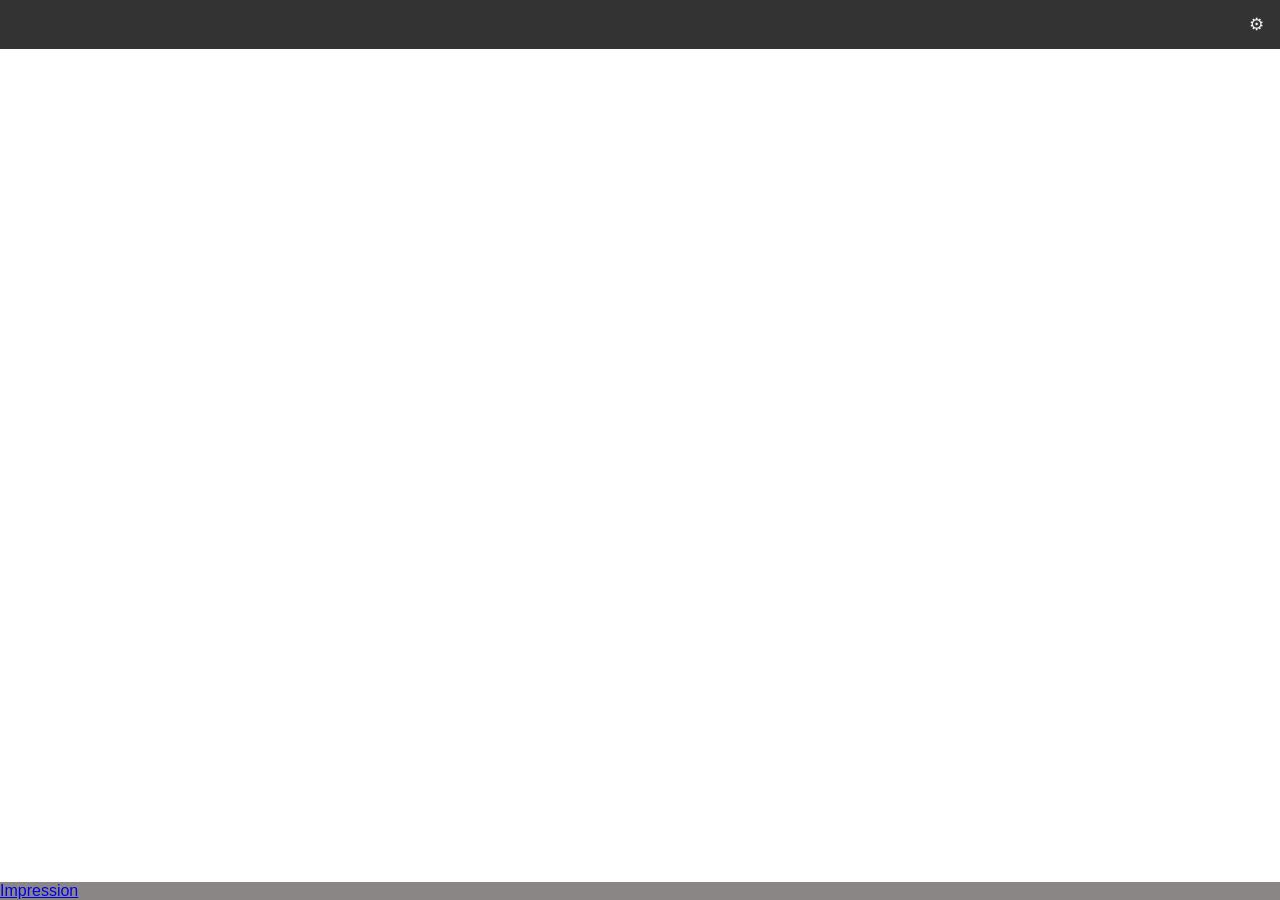
<file: client/index.html>
<!DOCTYPE html>
<html>

<head>
  <meta charset="utf-8">
  <link rel="manifest" href="/manifest.json">

  <meta name="viewport" content="width=device-width, initial-scale=1">
  <link rel="stylesheet" href="css/menu.css">
  <link rel="stylesheet" href="css/main.css">
  <link rel="stylesheet" href="css/loading.css">
  <link rel="stylesheet" href="css/window.css">
  <link rel="shortcut icon" type="image/x-icon" href="favicon.ico?v=2">
  <meta content="IE=edge" http-equiv="X-UA-Compatible">
  <meta content="width=device-width, initial-scale=1" name="viewport">
  <meta content="Anton K" name="author">
  <meta content="Julius S" name="author">
  <meta content="" name="description">
  <title>Hausaufgaben Webseite</title>
</head>

<body>

  <nav class="topnav" id="myTopnav">
    <span id="left">
      
    </span>

    <span id="right"> 
      <a class="settings" style="float:right" onmouseup="togglesettigs()" href="javascript:void(0)">
        ⚙
      </a>
      <a href="javascript:void(0)" class="icon" onmouseup="mobliebutton(this)">
        <div class="bar1"></div>
        <div class="bar2"></div>
        <div class="bar3"></div>
      </a>
    </span>

  </nav>

  <div id="alerts" style="padding-left:0%">


  </div>

  <div class="content" id="content" style="padding-left:1%;margin-top: 1%;">
    <div class="loading">
      <div class="bounce1"></div>
      <div class="bounce2"></div>
      <div class="bounce3"></div>
    </div>
  </div>

  <div class="footer footer2">
    <a href="#Impressium">Impression</a>
  </div>

  <div id="settings" class="modal">

    <form class="modal-content animate" action="javascript:void(0)">
      <div class="imgcontainer">
        <span onmouseup="togglesettigs()" class="close" title="">&times;</span>
      </div>

      <div class="container">
        <h1>Settings</h1>
        <label for="lang"><b>Language</b></label>
        <select id="slang" name="lang">
          <option value="fr">Francais</option>
          <option value="de">Deutsch</option>
          <option value="en">English</option>
        </select>
      </div>

      <div class="container" style="background-color:#f1f1f1">
        <button type="button" onmouseup="togglesettigs()" class="cancelbtn">Cancel</button>
        <button type="button" onmouseup="savesettings()" class="okaybtn" name="Save">Save</button>
      </div>
    </form>
  </div>

  <script src="js/main.js" charset="utf-8"></script>
  <script src="js/alerts.js" charset="utf-8"></script>
  <script src="js/socket.js" charset="utf-8"></script>
  <script src="js/menu.js" charset="utf-8"></script>
  <script src="js/settings.js" charset="utf-8"></script>

</body>

</html>
</file>
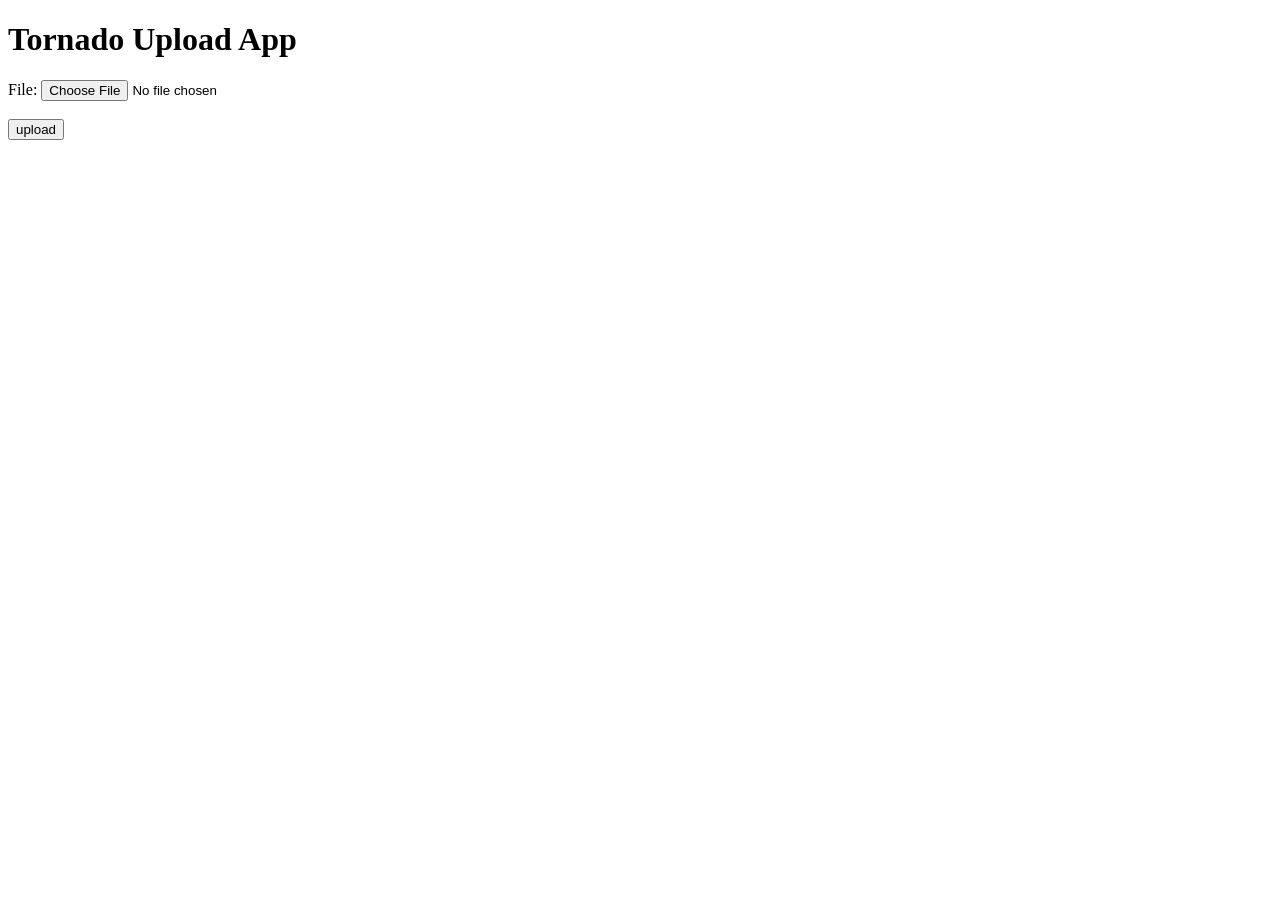
<file: client-html/test.html>
<!-- This is an special build get the newest at https://github.com/antonk123/haweb  -->
<!DOCTYPE html PUBLIC "-//W3C//DTD XHTML 1.0 Strict//EN" "http://www.w3.org/TR/xhtml1/DTD/xhtml1-strict.dtd"> 
<html xmlns="http://www.w3.org/1999/xhtml"> 
<head> 
<meta http-equiv="Content-Type" content="text/html; charset=UTF-8"/> 
<title>Tornado Upload Application</title>
</head>
<body>
<p><h1>Tornado Upload App</h1></p>
<form enctype="multipart/form-data" action="/upload" method="post">
File: <input type="file" name="file1" />
<br />
<br />
<input type="submit" value="upload" />
</form>
</file>
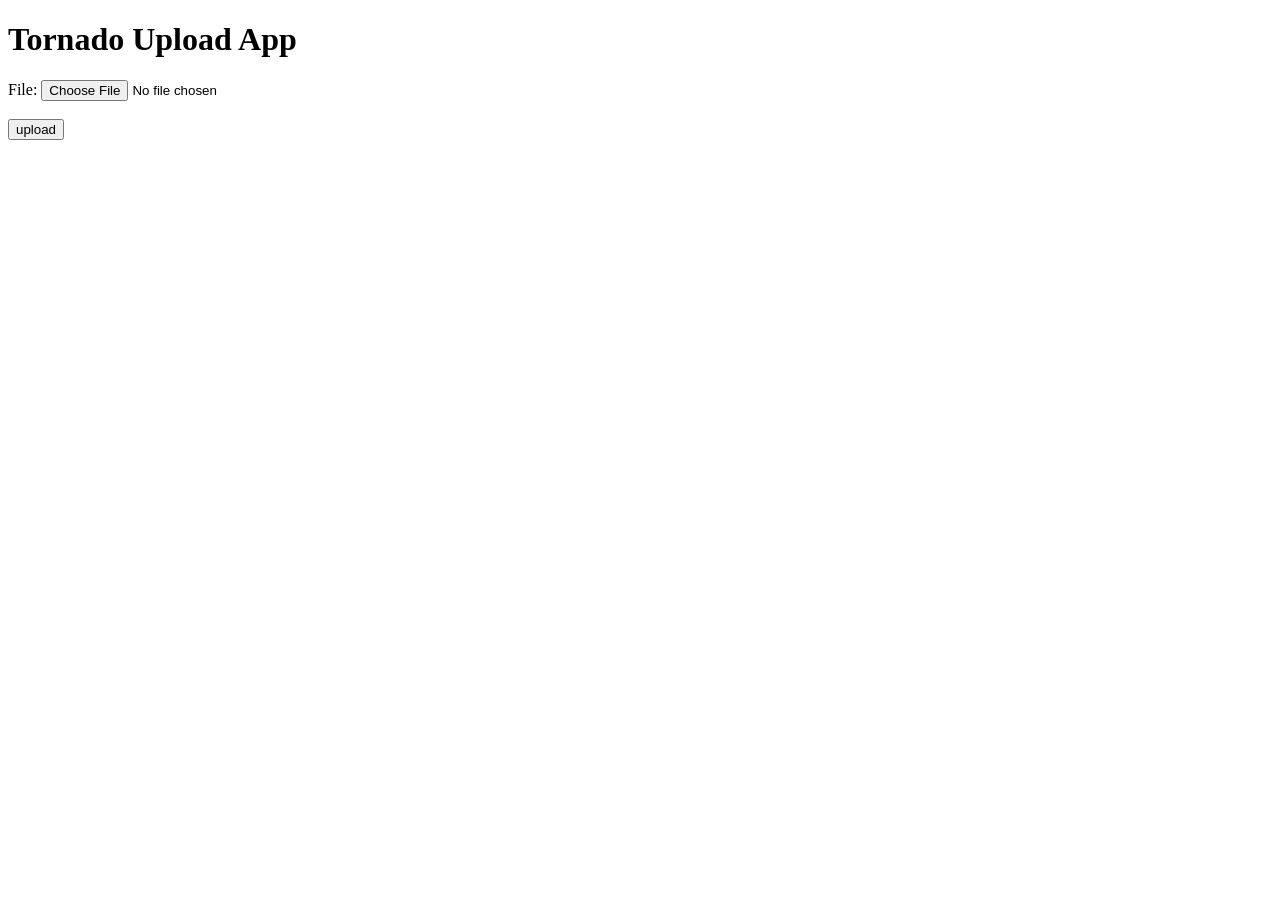
<file: client/test.html>
<!DOCTYPE html PUBLIC "-//W3C//DTD XHTML 1.0 Strict//EN" "http://www.w3.org/TR/xhtml1/DTD/xhtml1-strict.dtd"> 
<html xmlns="http://www.w3.org/1999/xhtml"> 
<head> 
<meta http-equiv="Content-Type" content="text/html; charset=UTF-8"/> 
<title>Tornado Upload Application</title>
</head>
<body>
<p><h1>Tornado Upload App</h1></p>
<form enctype="multipart/form-data" action="/upload" method="post">
File: <input type="file" name="file1" />
<br />
<br />
<input type="submit" value="upload" />
</form>
</file>
<file: client/css/menu.css>
body {
  margin: 0;
  font-family: Arial, Helvetica, sans-serif;
}

.topnav {
  overflow: hidden;
  background-color: #333;
  position: fixed;
  top: 0;
  width: 100%;
}

.topnav a {
  float: left;
  display: block;
  color: #f2f2f2;
  text-align: center;
  padding: 14px 16px;
  text-decoration: none;
  font-size: 17px;
}

.topnav a:hover {
  background-color: #ddd;
  color: black;
}

.active {
  background-color: #0d78d3;
  color: white;
}

.topnav .icon {
  display: none;
}

.mobile {
  display: none;
}

@media screen and (max-width: 600px) {
  .topnav a:not(:first-child) {
    display: none;
  }

  .topnav a.icon {
    float: right;
    display: block;
  }

  .mobile {
    display: inline;
  }
}

@media screen and (max-width: 600px) {
  .topnav.responsive {
    position: relative;
  }

  .topnav.responsive .icon {
    position: absolute;
    right: 0;
    top: 0;
  }

  .topnav.responsive .settings {
    display: none;
    right: 0;
    top: 0;
  }

  .topnav.responsive a {
    float: none;
    display: block;
    text-align: left;
  }
}


.bar1, .bar2, .bar3 {
  width: 20px;
  height: 3px;
  background-color: rgb(255, 255, 255);
  margin: 3px 0;
  transition: 0.4s;
}

.change .bar1 {
  width: 35px;
  -webkit-transform: rotate(-45deg) translate(-9px, 6px);
  transform: rotate(-45deg) translate(-9px, 6px);
}

.change .bar2 {opacity: 0;}

.change .bar3 {
  width: 35px;
  -webkit-transform: rotate(45deg) translate(-8px, -8px);
  transform: rotate(45deg) translate(-8px, -8px);
}
.settings {
  font-size: 110%;
  color: rgb(255, 255, 255);
}
</file>
<file: client/css/main.css>
/* The snackbar - position it at the bottom and in the middle of the screen */
#snackbar {
    visibility: hidden;
    /* Hidden by default. Visible on click */
    min-width: 250px;
    /* Set a default minimum width */
    margin-left: -125px;
    /* Divide value of min-width by 2 */
    background-color: #333;
    /* Black background color */
    color: #fff;
    /* White text color */
    text-align: center;
    /* Centered text */
    border-radius: 2px;
    /* Rounded borders */
    padding: 16px;
    /* Padding */
    position: fixed;
    /* Sit on top of the screen */
    z-index: 1;
    /* Add a z-index if needed */
    left: 50%;
    /* Center the snackbar */
    bottom: 30px;
    /* 30px from the bottom */
}

/* Show the snackbar when clicking on a button (class added with JavaScript) */
#snackbar.show {
    visibility: visible;
    /* Show the snackbar */
    /* Add animation: Take 0.5 seconds to fade in and out the snackbar.
However, delay the fade out process for 2.5 seconds */
    -webkit-animation: fadein 0.5s, fadeout 0.5s 2.5s;
    animation: fadein 0.5s, fadeout 0.5s 2.5s;
}

/* Animations to fade the snackbar in and out */
@-webkit-keyframes fadein {
    from {
        bottom: 0;
        opacity: 0;
    }

    to {
        bottom: 30px;
        opacity: 1;
    }
}

@keyframes fadein {
    from {
        bottom: 0;
        opacity: 0;
    }

    to {
        bottom: 30px;
        opacity: 1;
    }
}

@-webkit-keyframes fadeout {
    from {
        bottom: 30px;
        opacity: 1;
    }

    to {
        bottom: 0;
        opacity: 0;
    }
}

@keyframes fadeout {
    from {
        bottom: 30px;
        opacity: 1;
    }

    to {
        bottom: 0;
        opacity: 0;
    }
}

.footer {
    position: sticky;
    left: 0;
    bottom: 0;
    width: 100%;
    background-color: #8a8686;
    text-align: left;
}

.footer2 {
    position: fixed;
}
</file>
<file: client/css/loading.css>
.loading {
  margin: 100px auto 0;
  width: 70px;
  text-align: center;
}

.loading>div {
  width: 18px;
  height: 18px;
  background-color: #333;
  border-radius: 100%;
  display: inline-block;
  -webkit-animation: sk-bouncedelay 1.4s infinite ease-in-out both;
  animation: sk-bouncedelay 1.4s infinite ease-in-out both;
}

.loading .bounce1 {
  -webkit-animation-delay: -0.32s;
  animation-delay: -0.32s;
}

.loading .bounce2 {
  -webkit-animation-delay: -0.16s;
  animation-delay: -0.16s;
}

@-webkit-keyframes sk-bouncedelay {

  0%,
  80%,
  100% {
    -webkit-transform: scale(0)
  }

  40% {
    -webkit-transform: scale(1.0)
  }
}

@keyframes sk-bouncedelay {

  0%,
  80%,
  100% {
    -webkit-transform: scale(0);
    transform: scale(0);
  }

  40% {
    -webkit-transform: scale(1.0);
    transform: scale(1.0);
  }
}
</file>
<file: client/css/window.css>
/* Full-width input fields */
input[type=text],
input[type=password] {
    width: 100%;
    padding: 12px 20px;
    margin: 8px 0;
    display: inline-block;
    border: 1px solid #ccc;
    box-sizing: border-box;
}

/* Set a style for all buttons */
button {
    background-color: #3339ff;
    color: white;
    padding: 14px 20px;
    margin: 8px 0;
    border: none;
    cursor: pointer;
    width: 100%;
}

button:hover {
    opacity: 0.8;
}

/* Extra styles for the cancel and okay button */
.cancelbtn {
    width: auto;
    padding: 10px 18px;
    background-color: #c2160a;
}

.okaybtn {
    width: auto;
    padding: 10px 18px;
    background-color: #196620;
}

/* Center the image and position the close button */
.imgcontainer {
    text-align: center;
    margin: 24px 0 12px 0;
    position: relative;
}

.container {
    padding: 16px;
}

span.psw {
    float: right;
    padding-top: 16px;
}

/* The Modal (background) */
.modal {
    display: none;
    /* Hidden by default */
    position: fixed;
    /* Stay in place */
    z-index: 1;
    /* Sit on top */
    left: 0;
    top: 0;
    width: 100%;
    /* Full width */
    height: 100%;
    /* Full height */
    overflow: auto;
    /* Enable scroll if needed */
    background-color: rgb(0, 0, 0);
    /* Fallback color */
    background-color: rgba(0, 0, 0, 0.4);
    /* Black w/ opacity */
    padding-top: 60px;
}

/* Modal Content/Box */
.modal-content {
    background-color: #fefefe;
    margin: 5% auto 15% auto;
    /* 5% from the top, 15% from the bottom and centered */
    border: 1px solid #888;
    width: 80%;
    /* Could be more or less, depending on screen size */
}

/* The Close Button (x) */
.close {
    position: absolute;
    right: 25px;
    top: 0;
    color: #000;
    font-size: 35px;
    font-weight: bold;
}

.close:hover,
.close:focus {
    color: red;
    cursor: pointer;
}

/* Add Zoom Animation */
.animate {
    -webkit-animation: animatezoom 0.6s;
    animation: animatezoom 0.6s
}

@-webkit-keyframes animatezoom {
    from {
        -webkit-transform: scale(0)
    }

    to {
        -webkit-transform: scale(1)
    }
}

@keyframes animatezoom {
    from {
        transform: scale(0)
    }

    to {
        transform: scale(1)
    }
}

/* Change styles for span and cancel button on extra small screens */
@media screen and (max-width: 300px) {
    span.psw {
        display: block;
        float: none;
    }

    .cancelbtn {
        width: 100%;
    }

    .okaybtn {
        width: 100%;
    }
}
</file>
